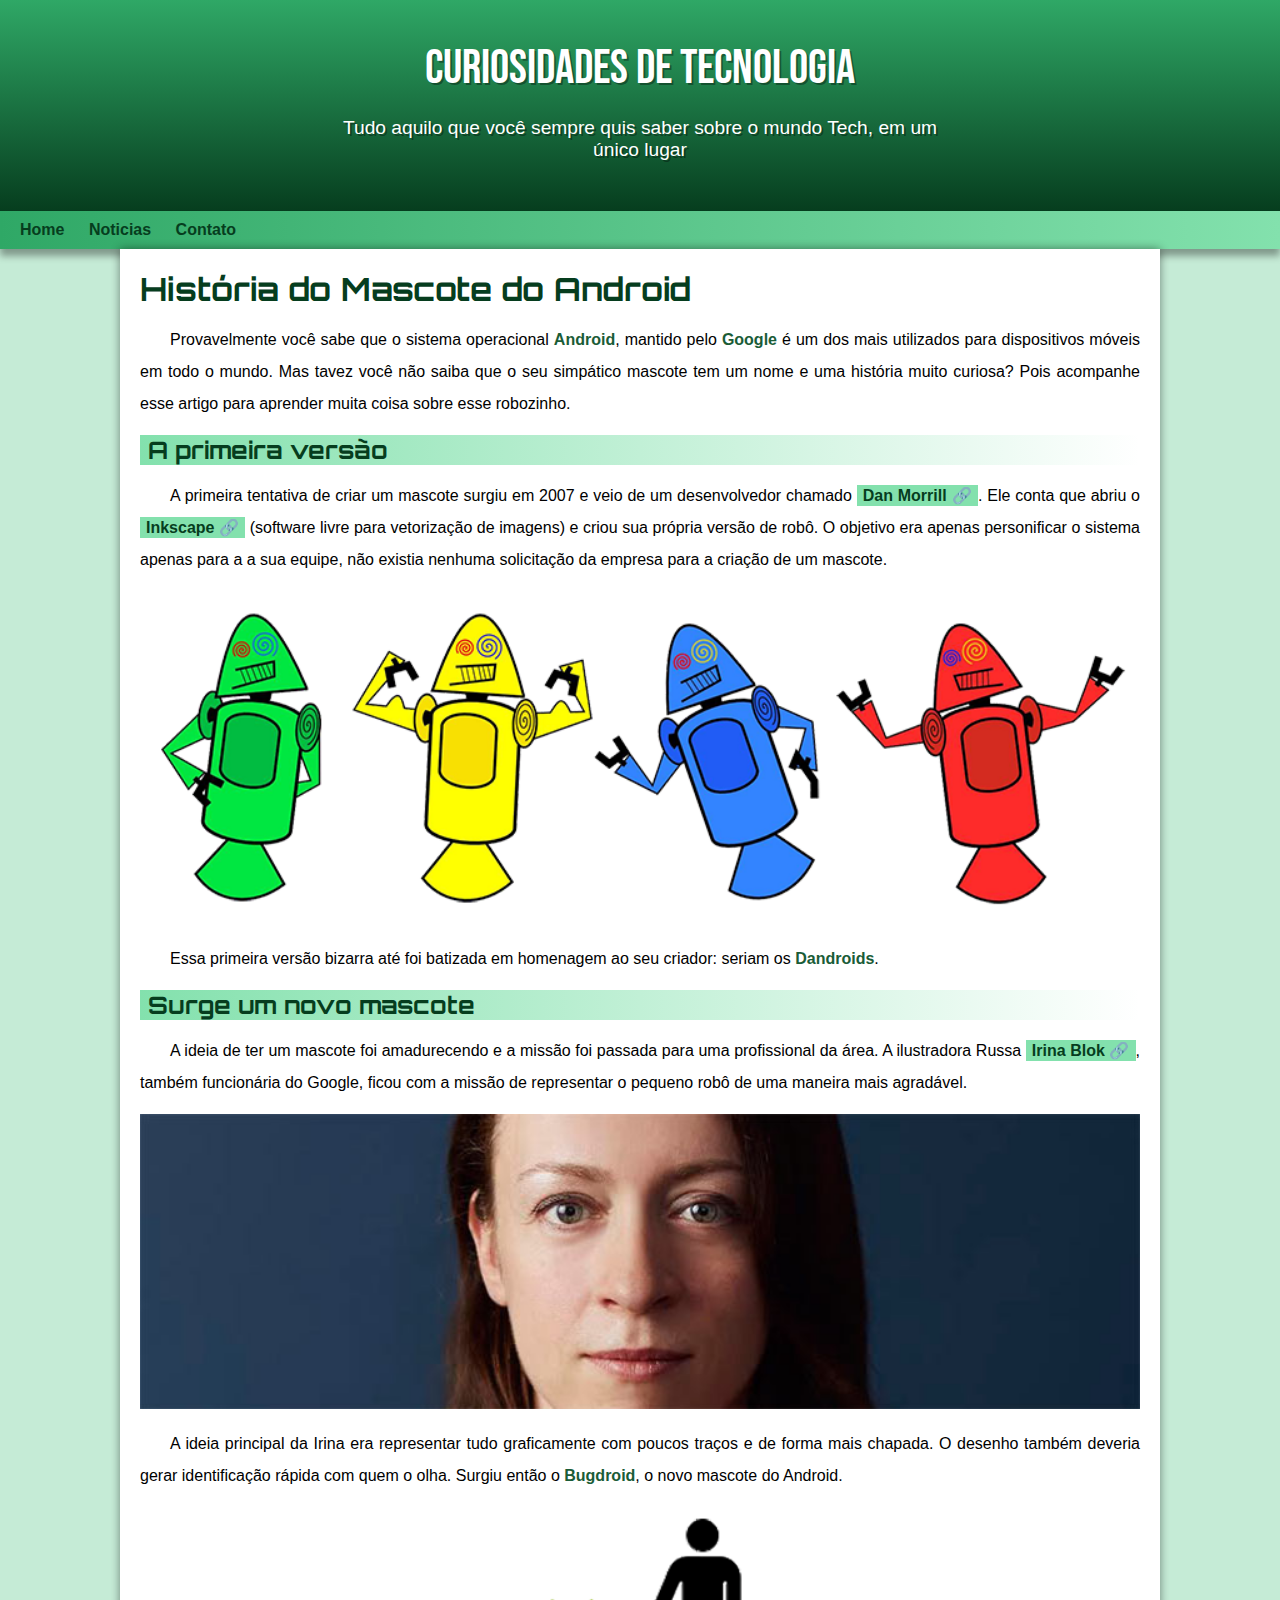
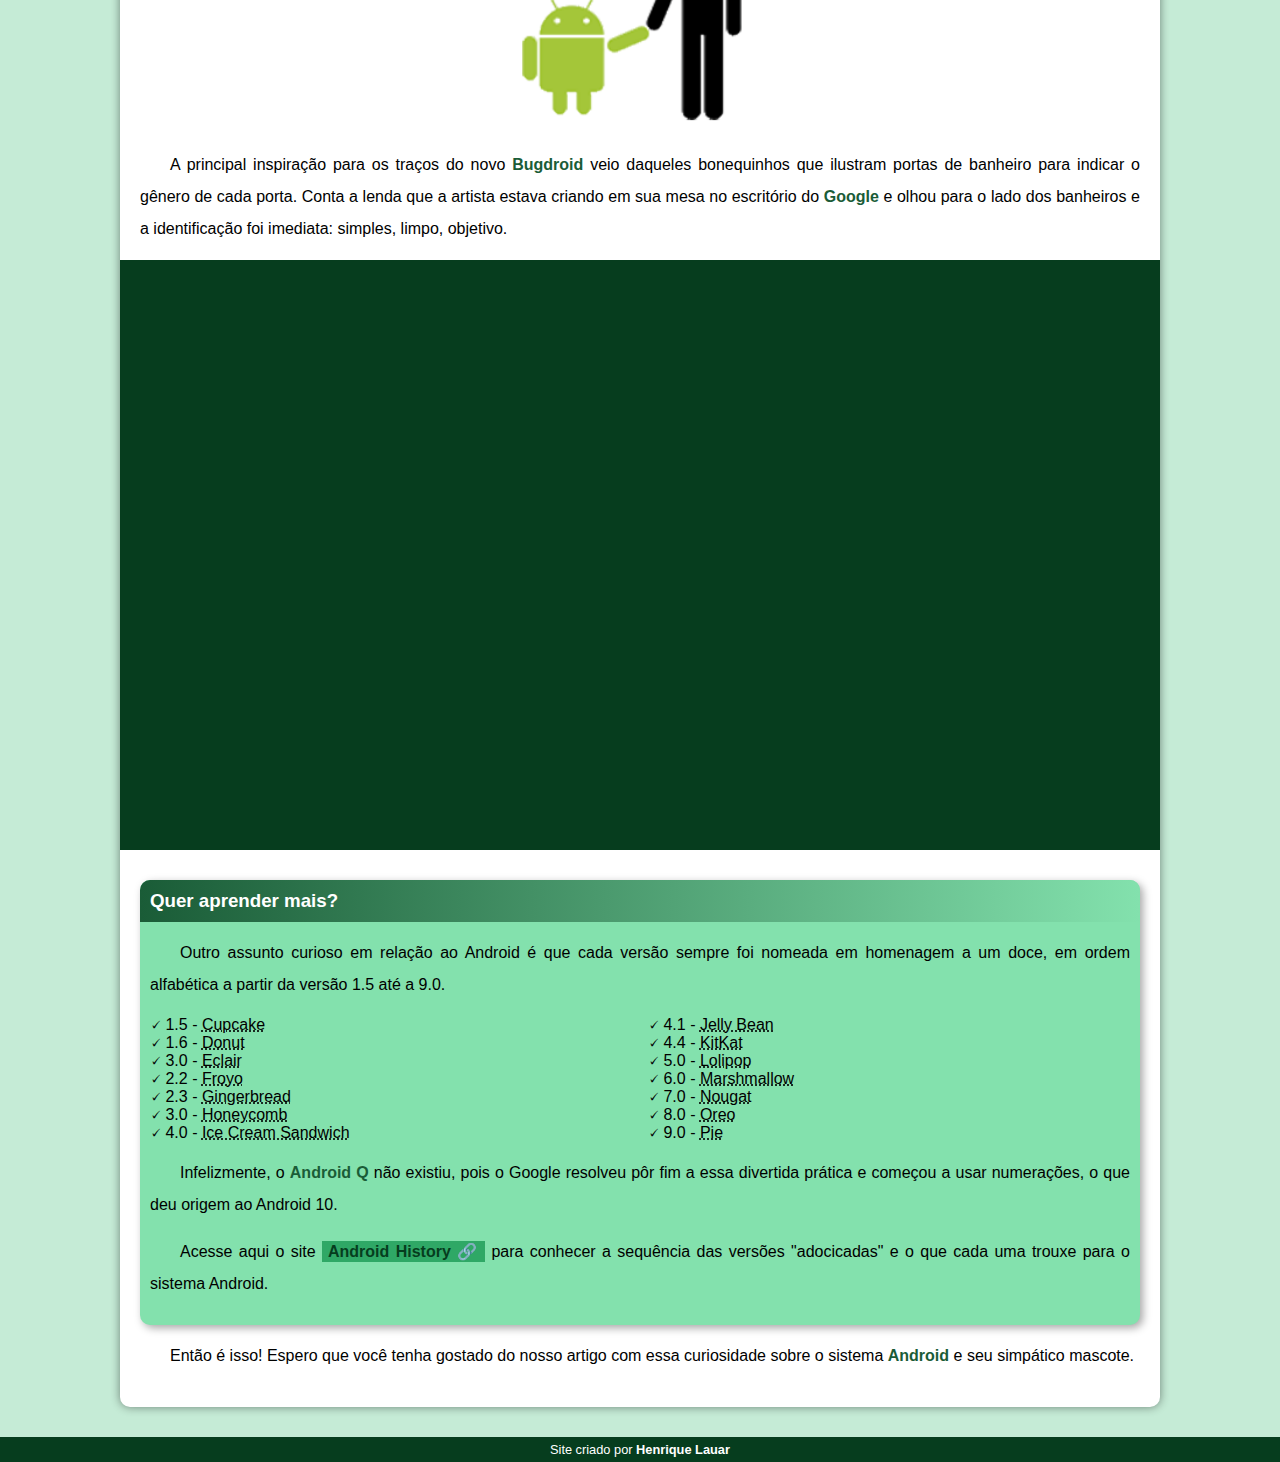
<file: index.html>
<!DOCTYPE html>
<html lang="pt-br">
<head>
    <meta charset="UTF-8">
    <meta http-equiv="X-UA-Compatible" content="IE=edge">
    <meta name="viewport" content="width=device-width, initial-scale=1.0">
    <title>Como surgiu o mascote do Android</title>
    <link rel="shortcut icon" href="imagens/favicon.ico" type="image/x-icon">
    <link rel="stylesheet" href="estilo/style.css">
</head>
<body>
    <header>
        <h1>Curiosidades de Tecnologia</h1>
        <p>Tudo aquilo que você sempre quis saber sobre o mundo Tech, em um único lugar</p>
    </header>
    <nav>
        <a href="#">Home</a>
        <a href="#">Noticias</a>
        <a href="#">Contato</a>
    </nav>
    <main>
        <article>
            <h1>
                História do Mascote do Android
            </h1>

            <p>
                Provavelmente você sabe que o sistema operacional <strong>Android</strong>, mantido pelo <strong>Google</strong> é um dos mais utilizados para dispositivos móveis em todo o mundo. Mas tavez você não saiba que o seu simpático mascote tem um nome e uma história muito curiosa? Pois acompanhe esse artigo para aprender muita coisa sobre esse robozinho.
            </p>

            <h2>
                A primeira versão
            </h2>

            <p>
                A primeira tentativa de criar um mascote surgiu em 2007 e veio de um desenvolvedor chamado <a href="https://androidcommunity.com/dan-morrill-shows-us-the-android-mascot-that-almost-was-20130103/" target="_blank" class="externo">Dan Morrill</a>. Ele conta que abriu o <a href="https://inkscape.org/pt-br/" target="_blank" class="externo">Inkscape</a> (software livre para vetorização de imagens) e criou sua própria versão de robô. O objetivo era apenas personificar o sistema apenas para a a sua equipe, não existia nenhuma solicitação da empresa para a criação de um mascote.
            </p>

            <picture>
                <source media="(max-width: 560px)" srcset="imagens/dan-droids-pq.png">
                <img src="imagens/dan-droids.png" alt="primeiro mascote do android">
            </picture>

            <p>
                Essa primeira versão bizarra até foi batizada em homenagem ao seu criador: seriam os <strong>Dandroids</strong>.
            </p>

            <h2>
                Surge um novo mascote
            </h2>

            <p>
                A ideia de ter um mascote foi amadurecendo e a missão foi passada para uma profissional da área. A ilustradora Russa <a href="https://www.irinablok.com/android" target="_blank" class="externo">Irina Blok</a>, também funcionária do Google, ficou com a missão de representar o pequeno robô de uma maneira mais agradável.
            </p>

            <picture>
                <source media="(max-width: 560px)" srcset="imagens/irina-blok-pq.jpg">
                <img src="imagens/irina-blok.jpg" alt="Irina BLock, criadora do Bugdroid">
            </picture>

            <p>
                A ideia principal da Irina era representar tudo graficamente com poucos traços e de forma mais chapada. O desenho também deveria gerar identificação rápida com quem o olha. Surgiu então o <strong>Bugdroid</strong>, o novo mascote do Android.
            </p>

            <img src="imagens/bugdroid.png" class="pequena" alt="Bugdroid">

            <p>
                A principal inspiração para os traços do novo <strong>Bugdroid</strong> veio daqueles bonequinhos que ilustram portas de banheiro para indicar o gênero de cada porta. Conta a lenda que a artista estava criando em sua mesa no escritório do <strong>Google</strong> e olhou para o lado dos banheiros e a identificação foi imediata: simples, limpo, objetivo.
            </p>

            <div class="video">
                <iframe width="560" height="315" src="https://www.youtube.com/embed/l2UDgpLz20M" title="YouTube video player" frameborder="0" allow="accelerometer; autoplay; clipboard-write; encrypted-media; gyroscope; picture-in-picture; web-share" allowfullscreen></iframe>
            </div>
            
            <aside>
                <h3>
                    Quer aprender mais?
                </h3>
                
                <p>
                    Outro assunto curioso em relação ao Android é que cada versão sempre foi nomeada em homenagem a um doce, em ordem alfabética a partir da versão 1.5 até a 9.0.
                </p>
                
                <ul>
                    <li>
                        1.5 - <abbr title="Bolo de Copo">Cupcake</abbr>
                    </li>
                    <li>
                        1.6 - <abbr title="Rosquinha">Donut</abbr>
                    </li>
                    <li>
                        3.0 - <abbr title="Bomba">Eclair</abbr>
                    </li>
                    <li>
                        2.2 - <abbr title="Iogurte Congelado">Froyo</abbr>
                    </li>
                    <li>
                        2.3 - <abbr title="Biscoito de Gengibre">Gingerbread</abbr>
                    </li>
                    <li>
                        3.0 - <abbr title="Favo de Mel">Honeycomb</abbr>
                    </li>
                    <li>
                        4.0 - <abbr title="Sanduiche de Sorvete">Ice Cream Sandwich</abbr>
                    </li>
                    <li>
                        4.1 - <abbr title="Jujuba">Jelly Bean</abbr>
                    </li>
                    <li>
                        4.4 - <abbr title="Kitkat">KitKat</abbr>
                    </li>
                    <li>
                        5.0 - <abbr title="Pirulito">Lolipop</abbr>
                    </li>
                    <li>
                        6.0 - <abbr title="Marshmallow">Marshmallow</abbr>
                    </li>
                    <li>
                        7.0 - <abbr title="Torrone">Nougat</abbr>
                    </li>
                    <li>
                        8.0 - <abbr title="Oreo">Oreo</abbr>
                    </li>
                    <li>
                        9.0 - <abbr title="Torta">Pie</abbr>
                    </li>
                </ul>
                
                <p>
                    Infelizmente, o <strong>Android Q</strong> não existiu, pois o Google resolveu pôr fim a essa divertida prática e começou a usar numerações, o que deu origem ao Android 10.
                </p>

                <p>
                    Acesse aqui o site <a href="https://android.fandom.com/wiki/Android_1.5_Cupcake" target="_blank" class="externo">Android History</a> para conhecer a sequência das versões "adocicadas" e o que cada uma trouxe para o sistema Android.
                </p>
            </aside>
            

            <p>
                Então é isso! Espero que você tenha gostado do nosso artigo com essa curiosidade sobre o sistema <strong>Android</strong> e seu simpático mascote.
            </p>
        </article>
    </main>
    <footer>
        <p>Site criado por <a href="https://github.com/lauarnog" target="_blank">Henrique Lauar</a></p>
    </footer>
</body>
</html>
</file>
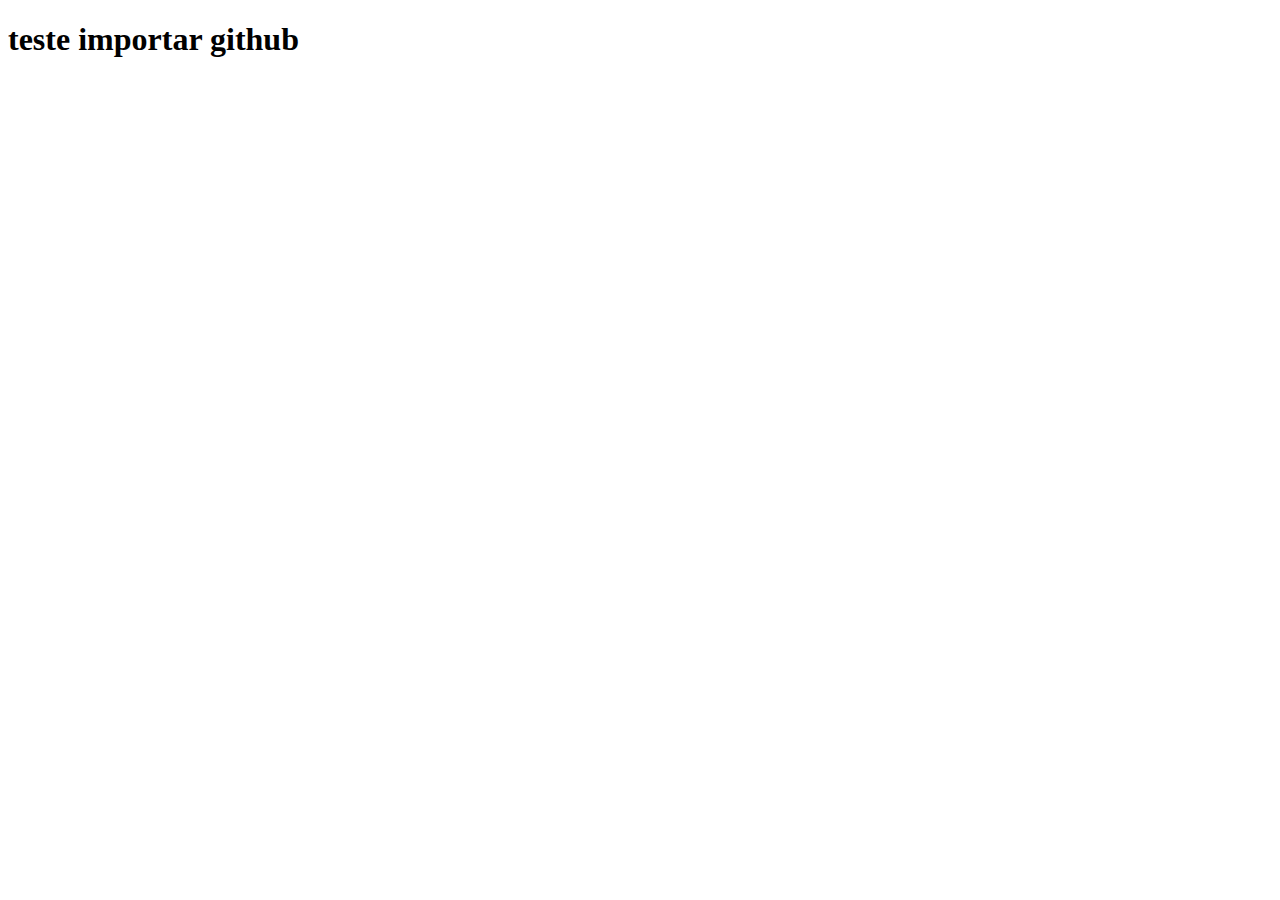
<file: teste/index.html>
<!DOCTYPE html>
<html lang="pt-br">
<head>
    <meta charset="UTF-8">
    <meta http-equiv="X-UA-Compatible" content="IE=edge">
    <meta name="viewport" content="width=device-width, initial-scale=1.0">
    <title>Teste</title>
</head>
<body>
    <h1>teste importar github</h1>
</body>
</html>
</file>
<file: estilo/style.css>
@charset "UTF-8";

@import url('https://fonts.googleapis.com/css2?family=Bebas+Neue&family=Orbitron&display=swap');




:root {
    --cor0: #C5EBD6;
    --cor1: #83E1AD;
    --cor2: #3DDC84;
    --cor3: #2FA866;
    --cor4: #1A5C37;
    --cor5: #063D1E;

    --fonte-padrao: Arial, Verdana, Helvetica, sans-serif;
    --fonte-destaque: 'Bebas Neue', sans-serif;
    --fonte-android: 'Orbitron', sans-serif;
}

* {
    margin: 0px;
    padding: 0px;
}


body {
    background-color: var(--cor0);
    font-family: var(--fonte-padrao);
}

a.externo::after {
    content: '\00A0\1F517';
}

header {
    background-image: linear-gradient(to bottom, var(--cor3), var(--cor5));
    min-height: 150px;
    text-align: center;
    padding-top: 40px;
}

header > h1 {
    color: white;
    font-family: var(--fonte-destaque);
    font-size: 3em;
    font-weight: normal;
    margin-bottom: 20px;
    text-shadow: 2px 2px 0px rgba(0, 0, 0, 0.348);
}

header > p {
    font-family: var(--fonte-padrao);
    font-size: 1.2em;
    color: white;
    max-width: 600px;
    padding-right: 10px;
    padding-left: 10px;
    margin: auto;
    padding-bottom: 50px;
    text-shadow: 2px 2px 0px rgba(0, 0, 0, 0.348);

}

nav {
    background-image: linear-gradient(to right, var(--cor3), var(--cor1));
    padding: 10px;
    box-shadow: 0px 7px 7px rgba(0, 0, 0, 0.348);
}

nav > a {
    color: var(--cor5);
    padding: 10px;
    border-radius: 5px;
    text-decoration: none;
    font-weight: bolder;
    transition-duration: .25s;
}

nav a:hover {
    background-color: var(--cor1);
    color: var(--cor5);
}

main {
    min-width: 300px;
    max-width: 1000px;
    margin: auto;
    margin-bottom: 30px;
    padding: 20px;
    background-color: white;
    box-shadow: 0px 0px 10px rgba(0, 0, 0, 0.446);
    border-radius: 0px 0px 10px 10px;
}

main  h1 {
    color: var(--cor5);
    font-family: var(--fonte-android);
    font-size: 2em;
    
}

main  h2 {
    font-family: var(--fonte-android);
    color: var(--cor5);
    font-size: 1.5em;
    background-image: linear-gradient(to right, var(--cor1), transparent);
    text-indent: 8px;
}

main p {
    margin: 15px 0px;
    text-align: justify;
    text-indent: 30px;
    font-size: 1em;
    line-height: 2em;
}

main strong {
    color: var(--cor4);
    font-weight: bolder;
}

main a {
   text-decoration: none; 
   font-weight: bold;
   color: var(--cor5);
   background-color: var(--cor1);
   padding: 2px 6px;
}

main a:hover {
    text-decoration: underline;
    background-color: var(--cor5);
    color: var(--cor1);
}

main img {
    width: 100%;
}

main img.pequena {
    max-width: 350px;
    display: block;
    margin: auto;
}

div.video {
    background-color: var(--cor5);
    margin: 0px -20px 30px -20px;
    padding: 20px;
    padding-bottom: 57%;
    position: relative;
}

div.video > iframe {
    position: absolute;
    top: 5%;
    left: 5%;
    width: 90%;
    height: 90%;
}

aside {
    background-color: var(--cor1);
    padding: 10px;
    border-radius: 10px;
    box-shadow: 3px 3px 8px rgba(0, 0, 0, 0.348);
}

aside > h3 {
    background-image: linear-gradient(to right, var(--cor4), var(--cor1));
    color: white;
    padding: 10px;
    margin: -10px -10px 0px -10px;
    border-radius: 10px 10px 0px 0px;
}

aside a {
    background-color: var(--cor3);
}

aside > ul {
    list-style-type: '\1F5F8';
    list-style-position: inside;
    columns: 2;
}

footer {
    background-color: var(--cor5);
    color: white;
    text-align: center;
    font-size: 0.8em;
    padding: 5px;
}

footer a {
    color: white;
    font-weight: bolder;
    text-decoration: none;
}

footer a:hover {
    text-decoration: underline;
    color: var(--cor1);
}
</file>
